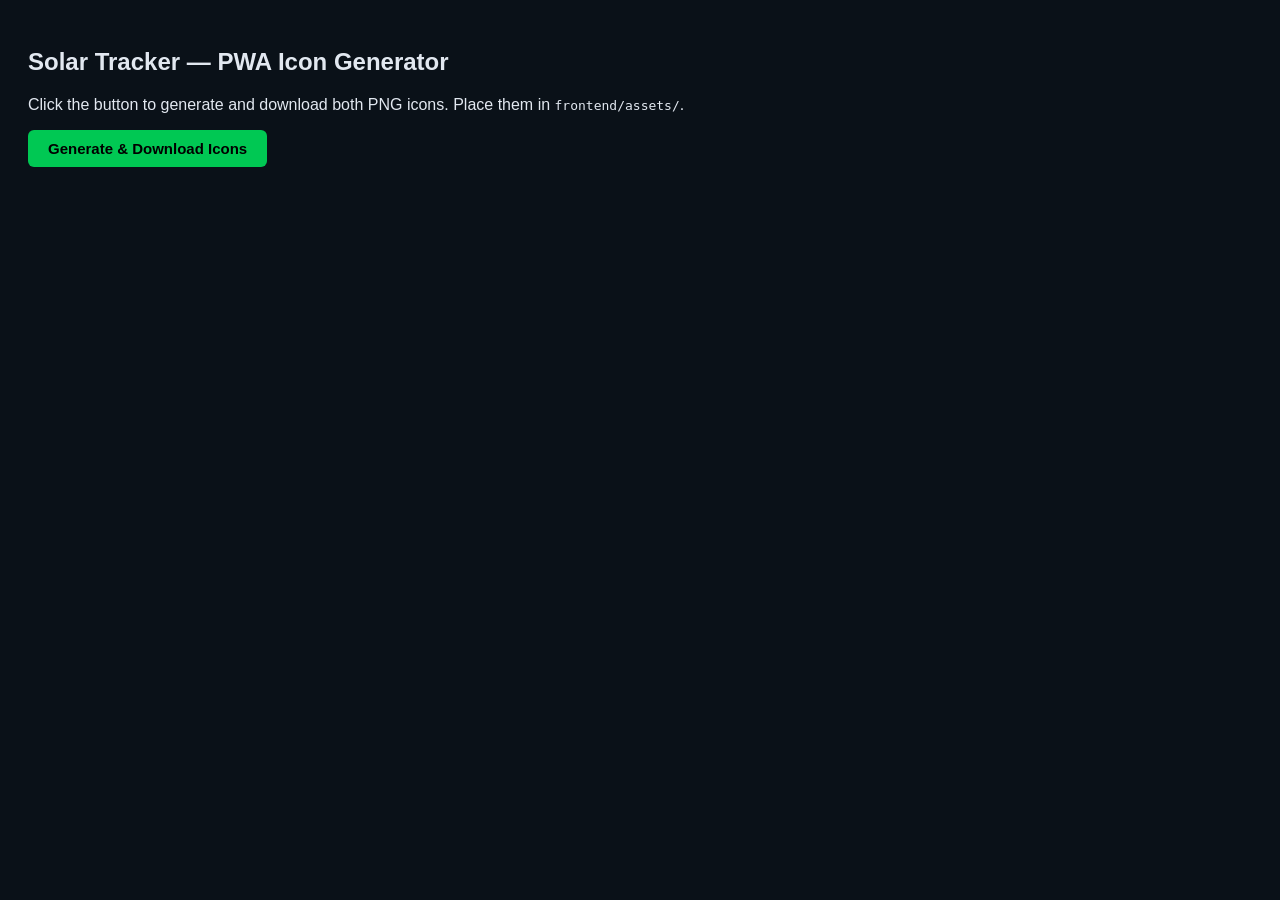
<file: frontend/assets/generate-icons.html>
<!DOCTYPE html>
<html>
<head><meta charset="UTF-8"><title>Icon Generator</title></head>
<body style="font-family:sans-serif;padding:20px;background:#0a1118;color:#e2e8f0">
<h2>Solar Tracker — PWA Icon Generator</h2>
<p>Click the button to generate and download both PNG icons. Place them in <code>frontend/assets/</code>.</p>
<button id="gen" style="padding:10px 20px;background:#00c853;color:#000;border:none;border-radius:6px;font-weight:bold;cursor:pointer;font-size:15px">Generate & Download Icons</button>
<div id="previews" style="display:flex;gap:24px;margin-top:20px;align-items:flex-end"></div>

<script>
const SVG = `<svg xmlns="http://www.w3.org/2000/svg" viewBox="0 0 512 512">
  <rect width="512" height="512" rx="96" fill="#0a1118"/>
  <line x1="80" y1="360" x2="432" y2="360" stroke="#1e2736" stroke-width="6"/>
  <rect x="244" y="260" width="24" height="110" rx="6" fill="#1e3a5f"/>
  <g transform="translate(256,255) rotate(-20)">
    <rect x="-110" y="-18" width="220" height="36" rx="6" fill="#0ea5e9"/>
    <line x1="-37" y1="-18" x2="-37" y2="18" stroke="#0c4a6e" stroke-width="2"/>
    <line x1="37" y1="-18" x2="37" y2="18" stroke="#0c4a6e" stroke-width="2"/>
    <line x1="-110" y1="0" x2="110" y2="0" stroke="#0c4a6e" stroke-width="2"/>
  </g>
  <circle cx="370" cy="130" r="42" fill="#f59e0b"/>
  <g stroke="#f59e0b" stroke-width="5" stroke-linecap="round">
    <line x1="370" y1="72" x2="370" y2="58"/>
    <line x1="370" y1="188" x2="370" y2="202"/>
    <line x1="312" y1="130" x2="298" y2="130"/>
    <line x1="428" y1="130" x2="442" y2="130"/>
    <line x1="329" y1="89" x2="319" y2="79"/>
    <line x1="411" y1="171" x2="421" y2="181"/>
    <line x1="411" y1="89" x2="421" y2="79"/>
    <line x1="329" y1="171" x2="319" y2="181"/>
  </g>
  <path d="M 180 360 A 80 80 0 0 1 256 280" stroke="#00c853" stroke-width="4" fill="none" stroke-linecap="round"/>
  <circle cx="256" cy="280" r="6" fill="#00c853"/>
</svg>`;

function svgToPng(size, filename) {
  return new Promise(resolve => {
    const blob = new Blob([SVG], { type: "image/svg+xml" });
    const url  = URL.createObjectURL(blob);
    const img  = new Image();
    img.onload = () => {
      const canvas = document.createElement("canvas");
      canvas.width = canvas.height = size;
      const ctx = canvas.getContext("2d");
      ctx.drawImage(img, 0, 0, size, size);
      URL.revokeObjectURL(url);
      canvas.toBlob(pngBlob => {
        const a = document.createElement("a");
        a.href = URL.createObjectURL(pngBlob);
        a.download = filename;
        a.click();

        // Show preview
        const div = document.createElement("div");
        div.style.textAlign = "center";
        const preview = document.createElement("img");
        preview.src = a.href;
        preview.style.cssText = `width:${Math.min(size,96)}px;height:${Math.min(size,96)}px;border:1px solid #1e2736;border-radius:12px`;
        const label = document.createElement("p");
        label.style.cssText = "margin:6px 0 0;font-size:12px;color:#94a3b8";
        label.textContent = `${filename} (${size}×${size})`;
        div.appendChild(preview);
        div.appendChild(label);
        document.getElementById("previews").appendChild(div);
        resolve();
      }, "image/png");
    };
    img.src = url;
  });
}

document.getElementById("gen").addEventListener("click", async () => {
  document.getElementById("previews").innerHTML = "";
  await svgToPng(192, "icon-192.png");
  await svgToPng(512, "icon-512.png");
  document.getElementById("gen").textContent = "Done! Move the downloaded files to frontend/assets/";
});
</script>
</body>
</html>
</file>
